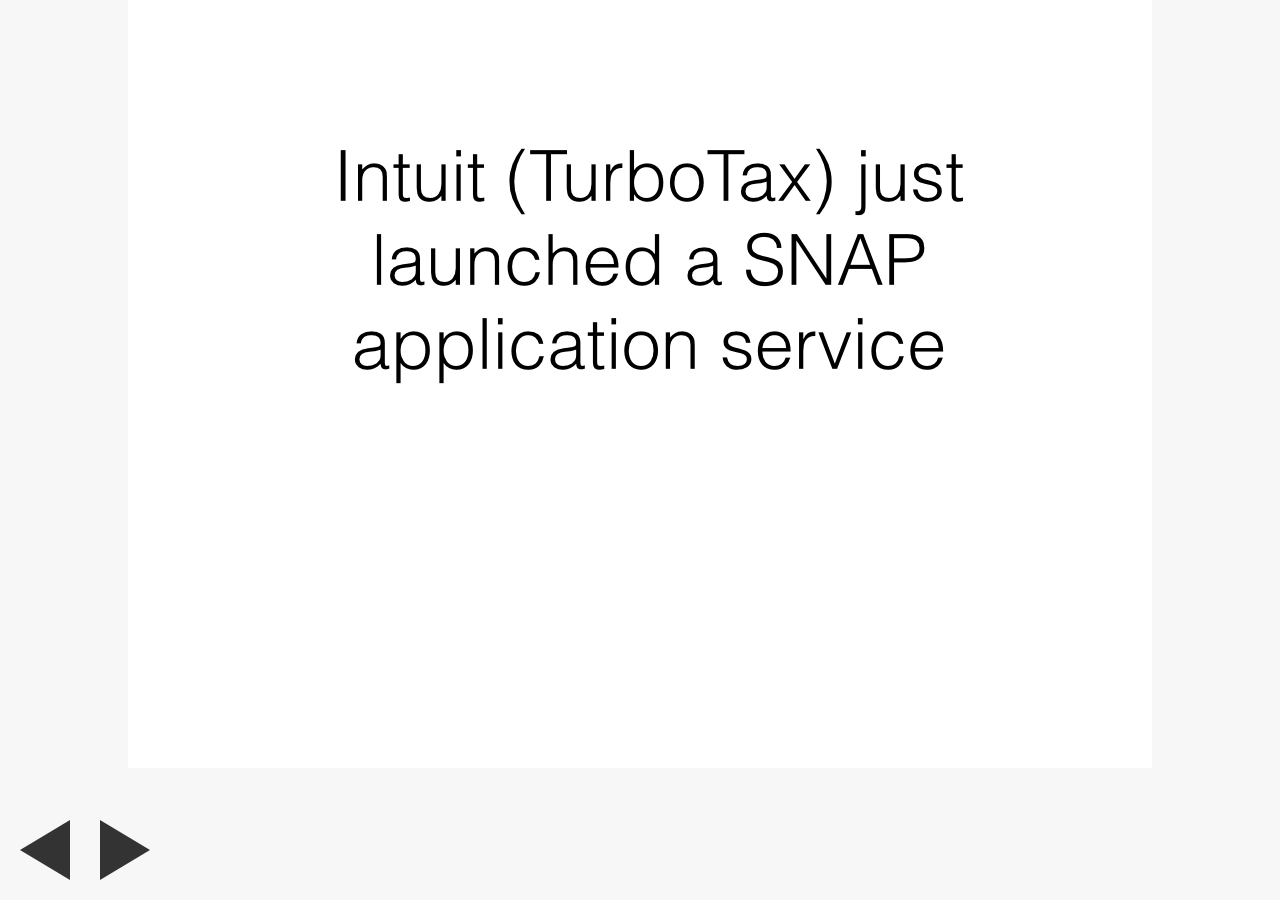
<file: presentations/benefitassist/index.html>
<!doctype html>
<html>
<head>
  <meta charset="utf-8">
  <meta name="viewport" content="width=device-width, initial-scale=1.0, maximum-scale=1.0, user-scalable=0">
  <title>BenefitAssist</title>
  <style type="text/css">
    body {
  font-family: 'Helvetica Neue', Helvetica, Arial, sans-serif;
  color: #222;
  background-color: #f7f7f7;
  font-size: 100%;
}

.slide {
  position: absolute;
  top: 0; bottom: 0;
  left: 0; right: 0;
}

.slide-content {
  width: 800px;
  height: 600px;
  overflow: hidden;
  margin: 80px auto 0 auto;
  padding: 30px;

  font-weight: 200;
  font-size: 200%;
  line-height: 1.375;
}

.controls {
  position: absolute;
  bottom: 20px;
  left: 20px;
}

.arrow {
  width: 0; height: 0;
  border: 30px solid #333;
  float: left;
  margin-right: 30px;

  -webkit-touch-callout: none;
  -webkit-user-select: none;
  -khtml-user-select: none;
  -moz-user-select: none;
  -ms-user-select: none;
  user-select: none;
}

.prev {
  border-top-color: transparent;
  border-bottom-color: transparent;
  border-left-color: transparent;

  border-left-width: 0;
  border-right-width: 50px;
}

.next {
  border-top-color: transparent;
  border-bottom-color: transparent;
  border-right-color: transparent;

  border-left-width: 50px;
  border-right-width: 0;
}

.prev:hover {
  border-right-color: #888;
  cursor: pointer;
}

.next:hover {
  border-left-color: #888;
  cursor: pointer;
}

h1 {
  font-size: 300%;
  line-height: 1.2;
  text-align: center;
  margin: 170px 0 0;
}

h2 {
  font-size: 100%;
  line-height: 1.2;
  margin: 5px 0;
  text-align: center;
  font-weight: 200;
}

h3 {
  font-size: 140%;
  line-height: 1.2;
  border-bottom: 1px solid #aaa;
  margin: 0;
  padding-bottom: 15px;
}

ul {
  padding: 20px 0 0 60px;
  font-weight: 200;
  line-height: 1.375;
}

.author h1 {
  font-size: 170%;
  font-weight: 200;
  text-align: center;
  margin-bottom: 30px;
}

.author h3 {
  font-weight: 100;
  text-align: center;
  font-size: 95%;
  border: none;
}

a {
  text-decoration: none;
  color: #44a4dd;
}

a:hover {
  color: #66b5ff;
}

pre {
  font-size: 60%;
  line-height: 1.3;
}

.progress {
  position: fixed;
  top: 0; left: 0; right: 0;
  height: 3px;
}

.progress-bar {
  width: 0%;
  height: 3px;
  background-color: #b4b4b4;

  -webkit-transition: width 0.05s ease-out;
  -moz-transition: width 0.05s ease-out;
  -o-transition: width 0.05s ease-out;
  transition: width 0.05s ease-out;
}

.hidden {
  display: none;
}

@media (max-width: 850px) {

  body {
    font-size: 70%;
  }

  .slide-content {
    width: auto;
  }

  img {
    width: 100%;
  }

  h1 {
    margin-top: 120px;
  }

  .prev, .prev:hover {
    border-right-color: rgba(135, 135, 135, 0.5);
  }

  .next, .next:hover {
    border-left-color: rgba(135, 135, 135, 0.5);
  }
}

@media (max-width: 480px) {
  body {
    font-size: 50%;
    overflow: hidden;
  }

  .slide-content {
    padding: 10px;
    margin-top: 10px;
    height: 340px;
  }

  h1 {
    margin-top: 50px;
  }

  ul {
    padding-left: 25px;
  }
}

@media print {
  * {
    -webkit-print-color-adjust: exact;
  }

  @page {
    size: letter;
  }

  .hidden {
    display: inline;
  }

  html {
    width: 100%;
    height: 100%;
    overflow: visible;
  }

  body {
    margin: 0 auto !important;
    border: 0;
    padding: 0;
    float: none !important;
    overflow: visible;
    background: none !important;
    font-size: 52%;
  }

  .progress, .controls {
    display: none;
  }

  .slide {
    position: static;
  }

  .slide-content {
    border: 1px solid #222;
    margin-top: 0;
    margin-bottom: 40px;
    height: 3.5in;
    overflow: visible;
  }

  .slide:nth-child(even) {
    /* 2 slides per page */
    page-break-before: always;
  }
}

/*
github.com style (c) Vasily Polovnyov <vast@whiteants.net>
*/

code, pre {
  border: 1px solid #ddd;
  border-radius: 3px;
  overflow: auto;
  padding: 6px 10px;
}

code {
  padding: 0 5px;
}

pre>code {
  margin: 0; padding: 0;
  border: none;
  background: transparent;
}

pre .comment,
pre .template_comment,
pre .diff .header,
pre .javadoc {
  color: #998;
  font-style: italic
}

pre .keyword,
pre .css .rule .keyword,
pre .winutils,
pre .javascript .title,
pre .nginx .title,
pre .subst,
pre .request,
pre .status {
  color: #333;
  font-weight: bold
}

pre .number,
pre .hexcolor,
pre .ruby .constant {
  color: #099;
}

pre .string,
pre .tag .value,
pre .phpdoc,
pre .tex .formula {
  color: #d14
}

pre .title,
pre .id {
  color: #900;
  font-weight: bold
}

pre .javascript .title,
pre .lisp .title,
pre .clojure .title,
pre .subst {
  font-weight: normal
}

pre .class .title,
pre .haskell .type,
pre .vhdl .literal,
pre .tex .command {
  color: #458;
  font-weight: bold
}

pre .tag,
pre .tag .title,
pre .rules .property,
pre .django .tag .keyword {
  color: #000080;
  font-weight: normal
}

pre .attribute,
pre .variable,
pre .lisp .body {
  color: #008080
}

pre .regexp {
  color: #009926
}

pre .class {
  color: #458;
  font-weight: bold
}

pre .symbol,
pre .ruby .symbol .string,
pre .lisp .keyword,
pre .tex .special,
pre .prompt {
  color: #990073
}

pre .built_in,
pre .lisp .title,
pre .clojure .built_in {
  color: #0086b3
}

pre .preprocessor,
pre .pi,
pre .doctype,
pre .shebang,
pre .cdata {
  color: #999;
  font-weight: bold
}

pre .deletion {
  background: #fdd
}

pre .addition {
  background: #dfd
}

pre .diff .change {
  background: #0086b3
}

pre .chunk {
  color: #aaa
}

.slide-content {
  overflow: visible;
}

.bleed {
  width: 80%;
  position: absolute;
  top: 0px;
  left: 0px;
  margin-left: 10%;
}

ul {
  margin: 0px;
  padding-top: 0px;
  padding-bottom: 0px;
}

p {
  margin-bottom: 0px;
}

h1 {
  margin-top: 0px;
}

.controls { 
  position: fixed;
}
  </style>
</head>
<body>
    <div class="progress">
    <div class="progress-bar"></div>
  </div>

  <div class="slide" id="slide-1">
    <section class="slide-content"><p><img src="media/benefitassist.001.jpg" class="bleed"></p>
</section>
  </div>
  <div class="slide hidden" id="slide-2">
    <section class="slide-content"><p><img src="media/benefitassist.002.jpg" class="bleed"></p>
</section>
  </div>
  <div class="slide hidden" id="slide-3">
    <section class="slide-content"><p><img src="media/benefitassist.003.jpg" class="bleed"></p>
</section>
  </div>
  <div class="slide hidden" id="slide-4">
    <section class="slide-content"><p><img src="media/benefitassist.004.jpg" class="bleed"></p>
</section>
  </div>
  <div class="slide hidden" id="slide-5">
    <section class="slide-content"><p><img src="media/benefitassist.005.jpg" class="bleed"></p>
</section>
  </div>
  <div class="slide hidden" id="slide-6">
    <section class="slide-content"><p><img src="media/benefitassist.006.jpg" class="bleed"></p>
</section>
  </div>
  <div class="slide hidden" id="slide-7">
    <section class="slide-content"><p><img src="media/benefitassist.007.jpg" class="bleed"></p>
</section>
  </div>
  <div class="slide hidden" id="slide-8">
    <section class="slide-content"><p><img src="media/benefitassist.008.jpg" class="bleed"></p>
</section>
  </div>
  <div class="slide hidden" id="slide-9">
    <section class="slide-content"><p><img src="media/benefitassist.009.jpg" class="bleed"></p>
</section>
  </div>
  <div class="slide hidden" id="slide-10">
    <section class="slide-content"><p><img src="media/benefitassist.010.jpg" class="bleed"></p>
</section>
  </div>
  <div class="slide hidden" id="slide-11">
    <section class="slide-content"><p><img src="media/benefitassist.011.jpg" class="bleed"></p>
</section>
  </div>
  <div class="slide hidden" id="slide-12">
    <section class="slide-content"><p><img src="media/benefitassist.012.jpg" class="bleed"></p>
</section>
  </div>
  <div class="slide hidden" id="slide-13">
    <section class="slide-content"><p><img src="media/benefitassist.013.jpg" class="bleed"></p>
</section>
  </div>
  <div class="slide hidden" id="slide-14">
    <section class="slide-content"><p><img src="media/benefitassist.014.jpg" class="bleed"></p>
</section>
  </div>
  <div class="slide hidden" id="slide-15">
    <section class="slide-content"><p><img src="media/benefitassist.015.jpg" class="bleed"></p>
</section>
  </div>
  <div class="slide hidden" id="slide-16">
    <section class="slide-content"><p><img src="media/benefitassist.016.jpg" class="bleed"></p>
</section>
  </div>
  <div class="slide hidden" id="slide-17">
    <section class="slide-content"><p><img src="media/benefitassist.017.jpg" class="bleed"></p>
</section>
  </div>
  <div class="slide hidden" id="slide-18">
    <section class="slide-content"><p><img src="media/benefitassist.018.jpg" class="bleed"></p>
</section>
  </div>
  <div class="slide hidden" id="slide-19">
    <section class="slide-content"><p><img src="media/benefitassist.019.jpg" class="bleed"></p>
</section>
  </div>
  <div class="slide hidden" id="slide-20">
    <section class="slide-content"><p><img src="media/benefitassist.020.jpg" class="bleed"></p>
</section>
  </div>
  <div class="slide hidden" id="slide-21">
    <section class="slide-content"><p><img src="media/benefitassist.021.jpg" class="bleed"></p>
</section>
  </div>
  <div class="slide hidden" id="slide-22">
    <section class="slide-content"><p><img src="media/benefitassist.022.jpg" class="bleed"></p>
</section>
  </div>
  <div class="slide hidden" id="slide-23">
    <section class="slide-content"><p><img src="media/benefitassist.023.jpg" class="bleed"></p>
</section>
  </div>
  <div class="slide hidden" id="slide-24">
    <section class="slide-content"><p><img src="media/benefitassist.024.jpg" class="bleed"></p>
</section>
  </div>
  <div class="slide hidden" id="slide-25">
    <section class="slide-content"><p><img src="media/benefitassist.025.jpg" class="bleed"></p>
</section>
  </div>
  <div class="slide hidden" id="slide-26">
    <section class="slide-content"><p><img src="media/benefitassist.026.jpg" class="bleed"></p>
</section>
  </div>
  <div class="slide hidden" id="slide-27">
    <section class="slide-content"><p><img src="media/benefitassist.027.jpg" class="bleed"></p>
</section>
  </div>
  <div class="slide hidden" id="slide-28">
    <section class="slide-content"><p><img src="media/benefitassist.028.jpg" class="bleed"></p>
</section>
  </div>
  <div class="slide hidden" id="slide-29">
    <section class="slide-content"><p><img src="media/benefitassist.029.jpg" class="bleed"></p>
</section>
  </div>
  <div class="slide hidden" id="slide-30">
    <section class="slide-content"><p><img src="media/benefitassist.030.jpg" class="bleed"></p>
</section>
  </div>
  <div class="slide hidden" id="slide-31">
    <section class="slide-content"><p><img src="media/benefitassist.031.jpg" class="bleed"></p>
</section>
  </div>
  <div class="slide hidden" id="slide-32">
    <section class="slide-content"><p><img src="media/benefitassist.032.jpg" class="bleed"></p>
</section>
  </div>
  <div class="slide hidden" id="slide-33">
    <section class="slide-content"><p><img src="media/benefitassist.033.jpg" class="bleed"></p>
</section>
  </div>
  <div class="slide hidden" id="slide-34">
    <section class="slide-content"><p><img src="media/benefitassist.034.jpg" class="bleed"></p>
</section>
  </div>
  <div class="slide hidden" id="slide-35">
    <section class="slide-content"><p><img src="media/benefitassist.035.jpg" class="bleed"></p>
</section>
  </div>
  <div class="slide hidden" id="slide-36">
    <section class="slide-content"><p><img src="media/benefitassist.036.jpg" class="bleed"></p>
</section>
  </div>
  <div class="slide hidden" id="slide-37">
    <section class="slide-content"><p><img src="media/benefitassist.037.jpg" class="bleed"></p>
</section>
  </div>
  <div class="slide hidden" id="slide-38">
    <section class="slide-content"><p><img src="media/benefitassist.038.jpg" class="bleed"></p>
</section>
  </div>
  <div class="slide hidden" id="slide-39">
    <section class="slide-content"><p><img src="media/benefitassist.039.jpg" class="bleed"></p>
</section>
  </div>
  <div class="slide hidden" id="slide-40">
    <section class="slide-content"><p><img src="media/benefitassist.040.jpg" class="bleed"></p>
</section>
  </div>
  <div class="slide hidden" id="slide-41">
    <section class="slide-content"><p><img src="media/benefitassist.041.jpg" class="bleed"></p>
</section>
  </div>
  <div class="slide hidden" id="slide-42">
    <section class="slide-content"><p><img src="media/benefitassist.042.jpg" class="bleed"></p>
</section>
  </div>
  <div class="slide hidden" id="slide-43">
    <section class="slide-content"><p><img src="media/benefitassist.043.jpg" class="bleed"></p>
</section>
  </div>
  <div class="slide hidden" id="slide-44">
    <section class="slide-content"><p><img src="media/benefitassist.044.jpg" class="bleed"></p>
</section>
  </div>
  <div class="slide hidden" id="slide-45">
    <section class="slide-content"><p><img src="media/benefitassist.045.jpg" class="bleed"></p>
</section>
  </div>
  <div class="slide hidden" id="slide-46">
    <section class="slide-content"></section>
  </div>

  <div class="controls">
    <div class="arrow prev"></div>
    <div class="arrow next"></div>
  </div>


  <script type="text/javascript">
    /**
 * Returns the current page number of the presentation.
 */
function currentPosition() {
  return parseInt(document.querySelector('.slide:not(.hidden)').id.slice(6));
}


/**
 * Navigates forward n pages
 * If n is negative, we will navigate in reverse
 */
function navigate(n) {
  var position = currentPosition();
  var numSlides = document.getElementsByClassName('slide').length;

  /* Positions are 1-indexed, so we need to add and subtract 1 */
  var nextPosition = (position - 1 + n) % numSlides + 1;

  /* Normalize nextPosition in-case of a negative modulo result */
  nextPosition = (nextPosition - 1 + numSlides) % numSlides + 1;

  document.getElementById('slide-' + position).classList.add('hidden');
  document.getElementById('slide-' + nextPosition).classList.remove('hidden');

  updateProgress();
  updateURL();
  updateTabIndex();
}


/**
 * Updates the current URL to include a hashtag of the current page number.
 */
function updateURL() {
  window.history.replaceState({} , null, '#' + currentPosition());
}


/**
 * Sets the progress indicator.
 */
function updateProgress() {
  var progressBar = document.querySelector('.progress-bar');

  if (progressBar !== null) {
    var numSlides = document.getElementsByClassName('slide').length;
    var position = currentPosition() - 1;
    var percent = (numSlides === 1) ? 100 : 100 * position / (numSlides - 1);
    progressBar.style.width = percent.toString() + '%';
  }
}


/**
 * Removes tabindex property from all links on the current slide, sets
 * tabindex = -1 for all links on other slides. Prevents slides from appearing
 * out of control.
 */
function updateTabIndex() {
  var allLinks = document.querySelectorAll('.slide a');
  var position = currentPosition();
  var currentPageLinks = document.getElementById('slide-' + position).querySelectorAll('a');
  var i;

  for (i = 0; i < allLinks.length; i++) {
    allLinks[i].setAttribute('tabindex', -1);
  }

  for (i = 0; i < currentPageLinks.length; i++) {
    currentPageLinks[i].removeAttribute('tabindex');
  }
}

/**
 * Determines whether or not we are currently in full screen mode
 */
function isFullScreen() {
  return document.fullscreenElement ||
         document.mozFullScreenElement ||
         document.webkitFullscreenElement ||
         document.msFullscreenElement;
}

/**
 * Toggle fullScreen mode on document element.
 * Works on chrome (>= 15), firefox (>= 9), ie (>= 11), opera(>= 12.1), safari (>= 5).
 */
function toggleFullScreen() {
  /* Convenient renames */
  var docElem = document.documentElement;
  var doc = document;

  docElem.requestFullscreen =
      docElem.requestFullscreen ||
      docElem.msRequestFullscreen ||
      docElem.mozRequestFullScreen ||
      docElem.webkitRequestFullscreen.bind(docElem, Element.ALLOW_KEYBOARD_INPUT);

  doc.exitFullscreen =
      doc.exitFullscreen ||
      doc.msExitFullscreen ||
      doc.mozCancelFullScreen ||
      doc.webkitExitFullscreen;

  isFullScreen() ? doc.exitFullscreen() : docElem.requestFullscreen();
}

document.addEventListener('DOMContentLoaded', function () {
  // Update the tabindex to prevent weird slide transitioning
  updateTabIndex();

  // If the location hash specifies a page number, go to it.
  var page = window.location.hash.slice(1);
  if (page) {
    navigate(parseInt(page) - 1);
  }

  document.onkeydown = function (e) {
    var kc = e.keyCode;

    // left, down, H, J, backspace, PgUp - BACK
    // up, right, K, L, space, PgDn - FORWARD
    // enter - FULLSCREEN
    if (kc === 37 || kc === 40 || kc === 8 || kc === 72 || kc === 74 || kc === 33) {
      navigate(-1);
    } else if (kc === 38 || kc === 39 || kc === 32 || kc === 75 || kc === 76 || kc === 34) {
      navigate(1);
    } else if (kc === 13) {
      toggleFullScreen();
    }
  };

  if (document.querySelector('.next') && document.querySelector('.prev')) {
    document.querySelector('.next').onclick = function (e) {
      e.preventDefault();
      navigate(1);
    };

    document.querySelector('.prev').onclick = function (e) {
      e.preventDefault();
      navigate(-1);
    };
  }
});


  </script>
</body>
</html>
</file>
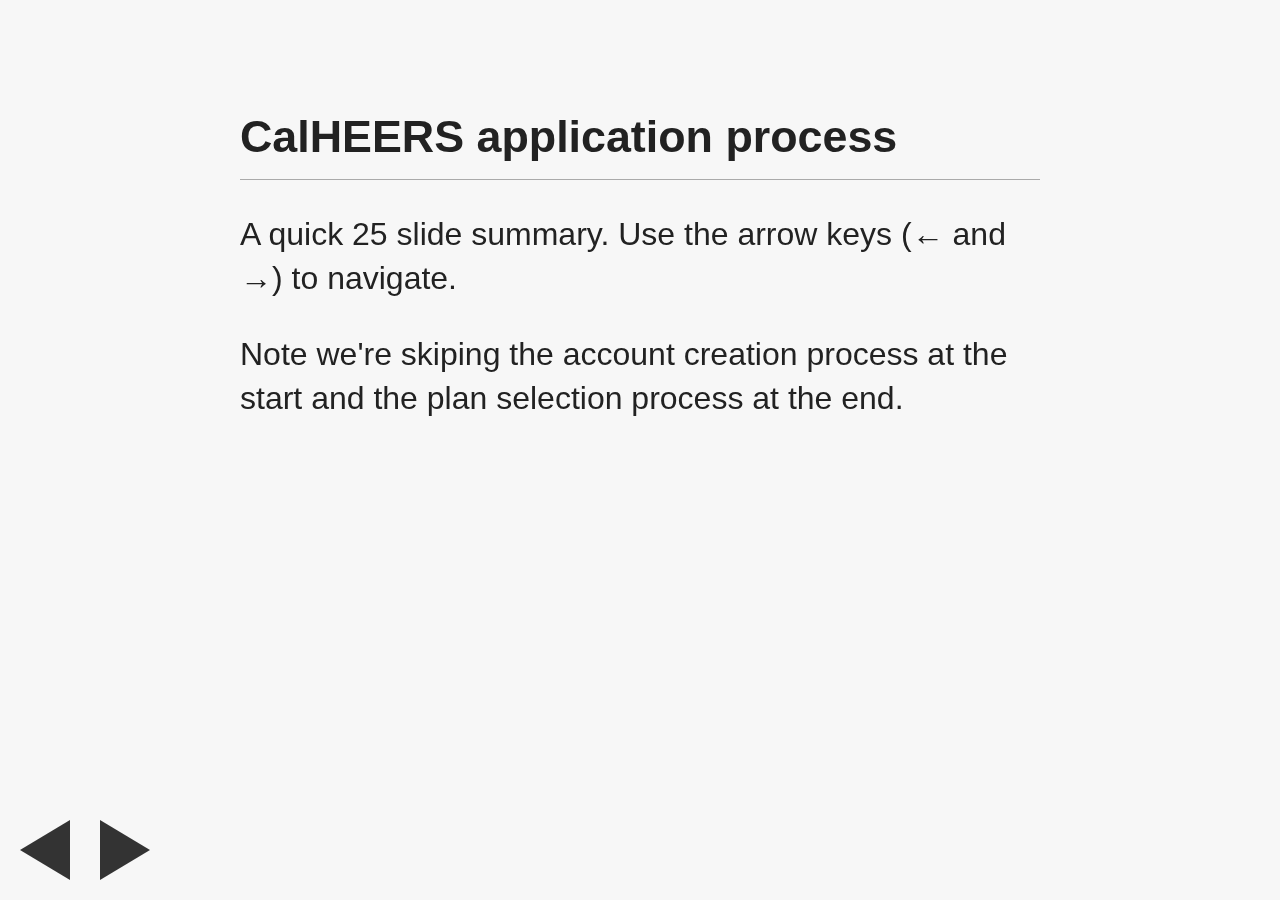
<file: presentations/calheers/index.html>
<!doctype html>
<html>
<head>
  <meta charset="utf-8">
  <meta name="viewport" content="width=device-width, initial-scale=1.0, maximum-scale=1.0, user-scalable=0">
  <title>CalHEERS</title>
  <style type="text/css">
    body {
  font-family: 'Helvetica Neue', Helvetica, Arial, sans-serif;
  color: #222;
  background-color: #f7f7f7;
  font-size: 100%;
}

.slide {
  position: absolute;
  top: 0; bottom: 0;
  left: 0; right: 0;
}

.slide-content {
  width: 800px;
  height: 600px;
  overflow: hidden;
  margin: 80px auto 0 auto;
  padding: 30px;

  font-weight: 200;
  font-size: 200%;
  line-height: 1.375;
}

.controls {
  position: absolute;
  bottom: 20px;
  left: 20px;
}

.arrow {
  width: 0; height: 0;
  border: 30px solid #333;
  float: left;
  margin-right: 30px;

  -webkit-touch-callout: none;
  -webkit-user-select: none;
  -khtml-user-select: none;
  -moz-user-select: none;
  -ms-user-select: none;
  user-select: none;
}

.prev {
  border-top-color: transparent;
  border-bottom-color: transparent;
  border-left-color: transparent;

  border-left-width: 0;
  border-right-width: 50px;
}

.next {
  border-top-color: transparent;
  border-bottom-color: transparent;
  border-right-color: transparent;

  border-left-width: 50px;
  border-right-width: 0;
}

.prev:hover {
  border-right-color: #888;
  cursor: pointer;
}

.next:hover {
  border-left-color: #888;
  cursor: pointer;
}

h1 {
  font-size: 300%;
  line-height: 1.2;
  text-align: center;
  margin: 170px 0 0;
}

h2 {
  font-size: 100%;
  line-height: 1.2;
  margin: 5px 0;
  text-align: center;
  font-weight: 200;
}

h3 {
  font-size: 140%;
  line-height: 1.2;
  border-bottom: 1px solid #aaa;
  margin: 0;
  padding-bottom: 15px;
}

ul {
  padding: 20px 0 0 60px;
  font-weight: 200;
  line-height: 1.375;
}

.author h1 {
  font-size: 170%;
  font-weight: 200;
  text-align: center;
  margin-bottom: 30px;
}

.author h3 {
  font-weight: 100;
  text-align: center;
  font-size: 95%;
  border: none;
}

a {
  text-decoration: none;
  color: #44a4dd;
}

a:hover {
  color: #66b5ff;
}

pre {
  font-size: 60%;
  line-height: 1.3;
}

.progress {
  position: fixed;
  top: 0; left: 0; right: 0;
  height: 3px;
}

.progress-bar {
  width: 0%;
  height: 3px;
  background-color: #b4b4b4;

  -webkit-transition: width 0.05s ease-out;
  -moz-transition: width 0.05s ease-out;
  -o-transition: width 0.05s ease-out;
  transition: width 0.05s ease-out;
}

.hidden {
  display: none;
}

@media (max-width: 850px) {

  body {
    font-size: 70%;
  }

  .slide-content {
    width: auto;
  }

  img {
    width: 100%;
  }

  h1 {
    margin-top: 120px;
  }

  .prev, .prev:hover {
    border-right-color: rgba(135, 135, 135, 0.5);
  }

  .next, .next:hover {
    border-left-color: rgba(135, 135, 135, 0.5);
  }
}

@media (max-width: 480px) {
  body {
    font-size: 50%;
    overflow: hidden;
  }

  .slide-content {
    padding: 10px;
    margin-top: 10px;
    height: 340px;
  }

  h1 {
    margin-top: 50px;
  }

  ul {
    padding-left: 25px;
  }
}

@media print {
  * {
    -webkit-print-color-adjust: exact;
  }

  @page {
    size: letter;
  }

  .hidden {
    display: inline;
  }

  html {
    width: 100%;
    height: 100%;
    overflow: visible;
  }

  body {
    margin: 0 auto !important;
    border: 0;
    padding: 0;
    float: none !important;
    overflow: visible;
    background: none !important;
    font-size: 52%;
  }

  .progress, .controls {
    display: none;
  }

  .slide {
    position: static;
  }

  .slide-content {
    border: 1px solid #222;
    margin-top: 0;
    margin-bottom: 40px;
    height: 3.5in;
    overflow: visible;
  }

  .slide:nth-child(even) {
    /* 2 slides per page */
    page-break-before: always;
  }
}

/*
github.com style (c) Vasily Polovnyov <vast@whiteants.net>
*/

code, pre {
  border: 1px solid #ddd;
  border-radius: 3px;
  overflow: auto;
  padding: 6px 10px;
}

code {
  padding: 0 5px;
}

pre>code {
  margin: 0; padding: 0;
  border: none;
  background: transparent;
}

pre .comment,
pre .template_comment,
pre .diff .header,
pre .javadoc {
  color: #998;
  font-style: italic
}

pre .keyword,
pre .css .rule .keyword,
pre .winutils,
pre .javascript .title,
pre .nginx .title,
pre .subst,
pre .request,
pre .status {
  color: #333;
  font-weight: bold
}

pre .number,
pre .hexcolor,
pre .ruby .constant {
  color: #099;
}

pre .string,
pre .tag .value,
pre .phpdoc,
pre .tex .formula {
  color: #d14
}

pre .title,
pre .id {
  color: #900;
  font-weight: bold
}

pre .javascript .title,
pre .lisp .title,
pre .clojure .title,
pre .subst {
  font-weight: normal
}

pre .class .title,
pre .haskell .type,
pre .vhdl .literal,
pre .tex .command {
  color: #458;
  font-weight: bold
}

pre .tag,
pre .tag .title,
pre .rules .property,
pre .django .tag .keyword {
  color: #000080;
  font-weight: normal
}

pre .attribute,
pre .variable,
pre .lisp .body {
  color: #008080
}

pre .regexp {
  color: #009926
}

pre .class {
  color: #458;
  font-weight: bold
}

pre .symbol,
pre .ruby .symbol .string,
pre .lisp .keyword,
pre .tex .special,
pre .prompt {
  color: #990073
}

pre .built_in,
pre .lisp .title,
pre .clojure .built_in {
  color: #0086b3
}

pre .preprocessor,
pre .pi,
pre .doctype,
pre .shebang,
pre .cdata {
  color: #999;
  font-weight: bold
}

pre .deletion {
  background: #fdd
}

pre .addition {
  background: #dfd
}

pre .diff .change {
  background: #0086b3
}

pre .chunk {
  color: #aaa
}

.slide-content {
  overflow: visible;
}

.bleed {
  width: 80%;
  position: absolute;
  top: 0px;
  left: 0px;
  margin-left: 10%;
}

ul {
  margin: 0px;
  padding-top: 0px;
  padding-bottom: 0px;
}

p {
  margin-bottom: 0px;
}

h1 {
  margin-top: 0px;
}

.controls { 
  position: fixed;
}
  </style>
</head>
<body>
    <div class="progress">
    <div class="progress-bar"></div>
  </div>

  <div class="slide" id="slide-1">
    <section class="slide-content"><h3 id="calheers-application-process">CalHEERS application process</h3>
<p>A quick 25 slide summary. Use the arrow keys (← and →) to navigate.</p>
<p>Note we&#39;re skiping the account creation process at the start and the plan selection process at the end.</p>
</section>
  </div>
  <div class="slide hidden" id="slide-2">
    <section class="slide-content"><p><img src="media/11.1 - screenshot-v.calheers.ca.gov 2015-02-15 12-42-05.png" class="bleed"></p>
</section>
  </div>
  <div class="slide hidden" id="slide-3">
    <section class="slide-content"><p><img src="media/12.1 - screenshot-v.calheers.ca.gov 2015-02-15 12-42-57.png" class="bleed"></p>
</section>
  </div>
  <div class="slide hidden" id="slide-4">
    <section class="slide-content"><p><img src="media/13.1 - screenshot-v.calheers.ca.gov 2015-02-15 12-45-38.png" class="bleed"></p>
</section>
  </div>
  <div class="slide hidden" id="slide-5">
    <section class="slide-content"><p><img src="media/14.1 - screenshot-v.calheers.ca.gov 2015-02-15 12-46-16.png" class="bleed"></p>
</section>
  </div>
  <div class="slide hidden" id="slide-6">
    <section class="slide-content"><p><img src="media/15.1 - screenshot-v.calheers.ca.gov 2015-02-15 12-47-09.png" class="bleed"></p>
</section>
  </div>
  <div class="slide hidden" id="slide-7">
    <section class="slide-content"><p><img src="media/16.1 - screenshot-v.calheers.ca.gov 2015-02-15 12-50-15.png" class="bleed"></p>
</section>
  </div>
  <div class="slide hidden" id="slide-8">
    <section class="slide-content"><p><img src="media/17.1 - screenshot-v.calheers.ca.gov 2015-02-15 12-52-38.png" class="bleed"></p>
</section>
  </div>
  <div class="slide hidden" id="slide-9">
    <section class="slide-content"><p><img src="media/18.1 - screenshot-v.calheers.ca.gov 2015-02-15 12-53-38.png" class="bleed"></p>
</section>
  </div>
  <div class="slide hidden" id="slide-10">
    <section class="slide-content"><p><img src="media/19.1 - screenshot-v.calheers.ca.gov 2015-02-15 13-02-49.png" class="bleed"></p>
</section>
  </div>
  <div class="slide hidden" id="slide-11">
    <section class="slide-content"><p><img src="media/20.1 - screenshot-v.calheers.ca.gov 2015-02-15 13-06-59.png" class="bleed"></p>
</section>
  </div>
  <div class="slide hidden" id="slide-12">
    <section class="slide-content"><p><img src="media/21.1 - screenshot-v.calheers.ca.gov 2015-02-15 13-07-54.png" class="bleed"></p>
</section>
  </div>
  <div class="slide hidden" id="slide-13">
    <section class="slide-content"><p><img src="media/22.1 - screenshot-v.calheers.ca.gov 2015-02-15 13-08-29.png" class="bleed"></p>
</section>
  </div>
  <div class="slide hidden" id="slide-14">
    <section class="slide-content"><p><img src="media/23.1 - screenshot-v.calheers.ca.gov 2015-02-15 13-09-04.png" class="bleed"></p>
</section>
  </div>
  <div class="slide hidden" id="slide-15">
    <section class="slide-content"><p><img src="media/24.1 - screenshot-v.calheers.ca.gov 2015-02-15 13-09-49.png" class="bleed"></p>
</section>
  </div>
  <div class="slide hidden" id="slide-16">
    <section class="slide-content"><p><img src="media/25.1 - screenshot-v.calheers.ca.gov 2015-02-15 13-10-32.png" class="bleed"></p>
</section>
  </div>
  <div class="slide hidden" id="slide-17">
    <section class="slide-content"><p><img src="media/26.1 - screenshot-v.calheers.ca.gov 2015-02-15 13-11-07.png" class="bleed"></p>
</section>
  </div>
  <div class="slide hidden" id="slide-18">
    <section class="slide-content"><p><img src="media/27.1 - screenshot-v.calheers.ca.gov 2015-02-15 13-11-48.png" class="bleed"></p>
</section>
  </div>
  <div class="slide hidden" id="slide-19">
    <section class="slide-content"><p><img src="media/28.1 - screenshot-v.calheers.ca.gov 2015-02-15 13-12-47.png" class="bleed"></p>
</section>
  </div>
  <div class="slide hidden" id="slide-20">
    <section class="slide-content"><p><img src="media/29.1 - screenshot-v.calheers.ca.gov 2015-02-15 13-13-30.png" class="bleed"></p>
</section>
  </div>
  <div class="slide hidden" id="slide-21">
    <section class="slide-content"><p><img src="media/30.1 - screenshot-v.calheers.ca.gov 2015-02-15 13-14-06.png" class="bleed"></p>
</section>
  </div>
  <div class="slide hidden" id="slide-22">
    <section class="slide-content"><p><img src="media/31.1 - screenshot-v.calheers.ca.gov 2015-02-15 13-14-37.png" class="bleed"></p>
</section>
  </div>
  <div class="slide hidden" id="slide-23">
    <section class="slide-content"><p><img src="media/32.1 - screenshot-v.calheers.ca.gov 2015-02-15 13-15-23.png" class="bleed"></p>
</section>
  </div>
  <div class="slide hidden" id="slide-24">
    <section class="slide-content"><p><img src="media/33.1 - screenshot-v.calheers.ca.gov 2015-02-15 13-16-06.png" class="bleed"></p>
</section>
  </div>
  <div class="slide hidden" id="slide-25">
    <section class="slide-content"><p><img src="media/34.1 - screenshot-v.calheers.ca.gov 2015-02-15 13-17-56.png" class="bleed"></p>
</section>
  </div>
  <div class="slide hidden" id="slide-26">
    <section class="slide-content"><p><img src="media/35.1 - screenshot-v.calheers.ca.gov 2015-02-15 13-18-53.png" class="bleed"></p>
</section>
  </div>

  <div class="controls">
    <div class="arrow prev"></div>
    <div class="arrow next"></div>
  </div>


  <script type="text/javascript">
    /**
 * Returns the current page number of the presentation.
 */
function currentPosition() {
  return parseInt(document.querySelector('.slide:not(.hidden)').id.slice(6));
}


/**
 * Navigates forward n pages
 * If n is negative, we will navigate in reverse
 */
function navigate(n) {
  var position = currentPosition();
  var numSlides = document.getElementsByClassName('slide').length;

  /* Positions are 1-indexed, so we need to add and subtract 1 */
  var nextPosition = (position - 1 + n) % numSlides + 1;

  /* Normalize nextPosition in-case of a negative modulo result */
  nextPosition = (nextPosition - 1 + numSlides) % numSlides + 1;

  document.getElementById('slide-' + position).classList.add('hidden');
  document.getElementById('slide-' + nextPosition).classList.remove('hidden');

  updateProgress();
  updateURL();
  updateTabIndex();
}


/**
 * Updates the current URL to include a hashtag of the current page number.
 */
function updateURL() {
  window.history.replaceState({} , null, '#' + currentPosition());
}


/**
 * Sets the progress indicator.
 */
function updateProgress() {
  var progressBar = document.querySelector('.progress-bar');

  if (progressBar !== null) {
    var numSlides = document.getElementsByClassName('slide').length;
    var position = currentPosition() - 1;
    var percent = (numSlides === 1) ? 100 : 100 * position / (numSlides - 1);
    progressBar.style.width = percent.toString() + '%';
  }
}


/**
 * Removes tabindex property from all links on the current slide, sets
 * tabindex = -1 for all links on other slides. Prevents slides from appearing
 * out of control.
 */
function updateTabIndex() {
  var allLinks = document.querySelectorAll('.slide a');
  var position = currentPosition();
  var currentPageLinks = document.getElementById('slide-' + position).querySelectorAll('a');
  var i;

  for (i = 0; i < allLinks.length; i++) {
    allLinks[i].setAttribute('tabindex', -1);
  }

  for (i = 0; i < currentPageLinks.length; i++) {
    currentPageLinks[i].removeAttribute('tabindex');
  }
}

/**
 * Determines whether or not we are currently in full screen mode
 */
function isFullScreen() {
  return document.fullscreenElement ||
         document.mozFullScreenElement ||
         document.webkitFullscreenElement ||
         document.msFullscreenElement;
}

/**
 * Toggle fullScreen mode on document element.
 * Works on chrome (>= 15), firefox (>= 9), ie (>= 11), opera(>= 12.1), safari (>= 5).
 */
function toggleFullScreen() {
  /* Convenient renames */
  var docElem = document.documentElement;
  var doc = document;

  docElem.requestFullscreen =
      docElem.requestFullscreen ||
      docElem.msRequestFullscreen ||
      docElem.mozRequestFullScreen ||
      docElem.webkitRequestFullscreen.bind(docElem, Element.ALLOW_KEYBOARD_INPUT);

  doc.exitFullscreen =
      doc.exitFullscreen ||
      doc.msExitFullscreen ||
      doc.mozCancelFullScreen ||
      doc.webkitExitFullscreen;

  isFullScreen() ? doc.exitFullscreen() : docElem.requestFullscreen();
}

document.addEventListener('DOMContentLoaded', function () {
  // Update the tabindex to prevent weird slide transitioning
  updateTabIndex();

  // If the location hash specifies a page number, go to it.
  var page = window.location.hash.slice(1);
  if (page) {
    navigate(parseInt(page) - 1);
  }

  document.onkeydown = function (e) {
    var kc = e.keyCode;

    // left, down, H, J, backspace, PgUp - BACK
    // up, right, K, L, space, PgDn - FORWARD
    // enter - FULLSCREEN
    if (kc === 37 || kc === 40 || kc === 8 || kc === 72 || kc === 74 || kc === 33) {
      navigate(-1);
    } else if (kc === 38 || kc === 39 || kc === 32 || kc === 75 || kc === 76 || kc === 34) {
      navigate(1);
    } else if (kc === 13) {
      toggleFullScreen();
    }
  };

  if (document.querySelector('.next') && document.querySelector('.prev')) {
    document.querySelector('.next').onclick = function (e) {
      e.preventDefault();
      navigate(1);
    };

    document.querySelector('.prev').onclick = function (e) {
      e.preventDefault();
      navigate(-1);
    };
  }
});


  </script>
</body>
</html>
</file>
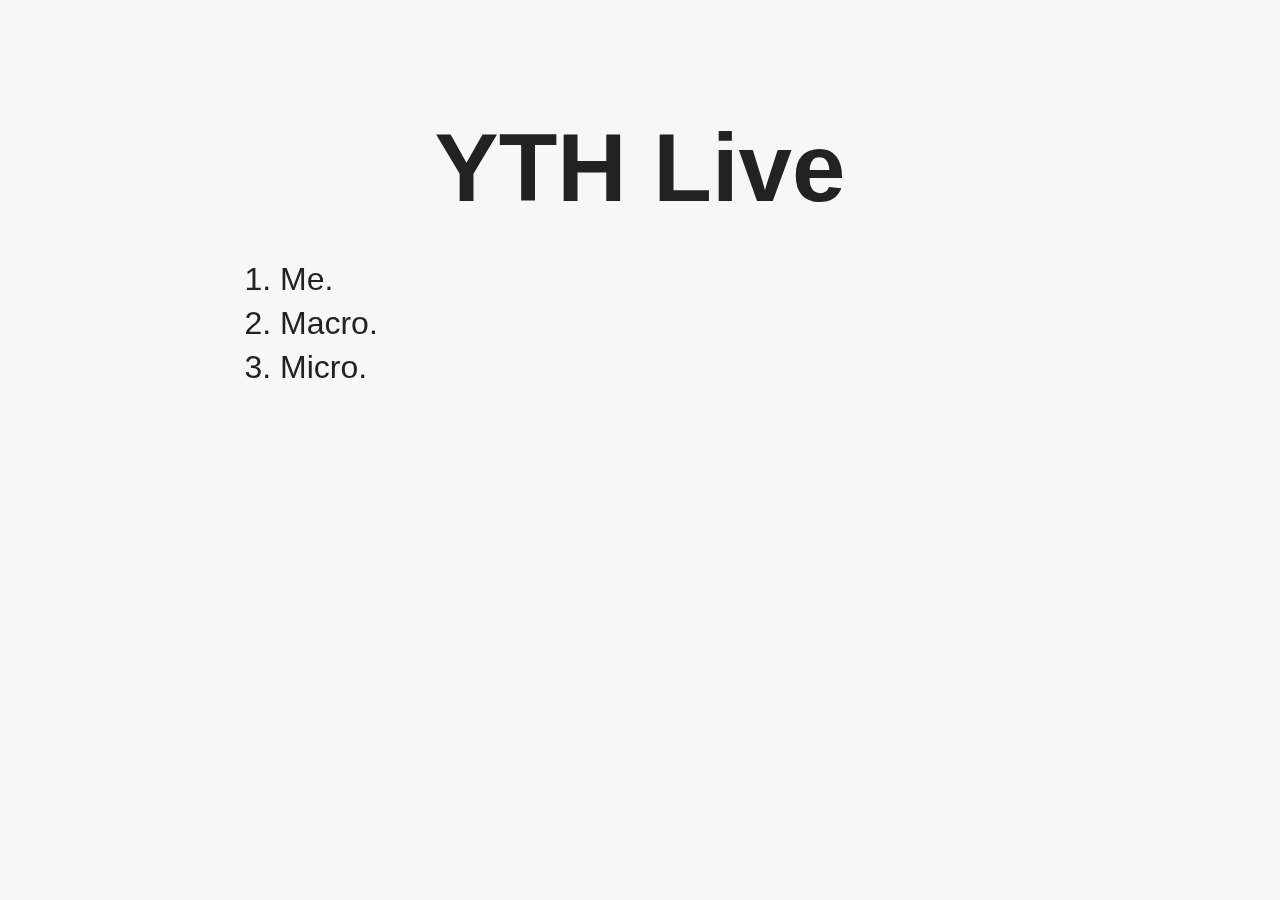
<file: presentations/youth-tech-health/index.html>
<!doctype html>
<html>
<head>
  <meta charset="utf-8">
  <meta name="viewport" content="width=device-width, initial-scale=1.0, maximum-scale=1.0, user-scalable=0">
  <title>YTH Live</title>
  <style type="text/css">
    body {
  font-family: 'Helvetica Neue', Helvetica, Arial, sans-serif;
  color: #222;
  background-color: #f7f7f7;
  font-size: 100%;
}

.slide {
  position: absolute;
  top: 0; bottom: 0;
  left: 0; right: 0;
}

.slide-content {
  width: 800px;
  height: 600px;
  overflow: hidden;
  margin: 80px auto 0 auto;
  padding: 30px;

  font-weight: 200;
  font-size: 200%;
  line-height: 1.375;
}

.controls {
  position: absolute;
  bottom: 20px;
  left: 20px;
}

.arrow {
  width: 0; height: 0;
  border: 30px solid #333;
  float: left;
  margin-right: 30px;

  -webkit-touch-callout: none;
  -webkit-user-select: none;
  -khtml-user-select: none;
  -moz-user-select: none;
  -ms-user-select: none;
  user-select: none;
}

.prev {
  border-top-color: transparent;
  border-bottom-color: transparent;
  border-left-color: transparent;

  border-left-width: 0;
  border-right-width: 50px;
}

.next {
  border-top-color: transparent;
  border-bottom-color: transparent;
  border-right-color: transparent;

  border-left-width: 50px;
  border-right-width: 0;
}

.prev:hover {
  border-right-color: #888;
  cursor: pointer;
}

.next:hover {
  border-left-color: #888;
  cursor: pointer;
}

h1 {
  font-size: 300%;
  line-height: 1.2;
  text-align: center;
  margin: 170px 0 0;
}

h2 {
  font-size: 100%;
  line-height: 1.2;
  margin: 5px 0;
  text-align: center;
  font-weight: 200;
}

h3 {
  font-size: 140%;
  line-height: 1.2;
  border-bottom: 1px solid #aaa;
  margin: 0;
  padding-bottom: 15px;
}

ul {
  padding: 20px 0 0 60px;
  font-weight: 200;
  line-height: 1.375;
}

.author h1 {
  font-size: 170%;
  font-weight: 200;
  text-align: center;
  margin-bottom: 30px;
}

.author h3 {
  font-weight: 100;
  text-align: center;
  font-size: 95%;
  border: none;
}

a {
  text-decoration: none;
  color: #44a4dd;
}

a:hover {
  color: #66b5ff;
}

pre {
  font-size: 60%;
  line-height: 1.3;
}

.progress {
  position: fixed;
  top: 0; left: 0; right: 0;
  height: 3px;
}

.progress-bar {
  width: 0%;
  height: 3px;
  background-color: #b4b4b4;

  -webkit-transition: width 0.05s ease-out;
  -moz-transition: width 0.05s ease-out;
  -o-transition: width 0.05s ease-out;
  transition: width 0.05s ease-out;
}

.hidden {
  display: none;
}

@media (max-width: 850px) {

  body {
    font-size: 70%;
  }

  .slide-content {
    width: auto;
  }

  img {
    width: 100%;
  }

  h1 {
    margin-top: 120px;
  }

  .prev, .prev:hover {
    border-right-color: rgba(135, 135, 135, 0.5);
  }

  .next, .next:hover {
    border-left-color: rgba(135, 135, 135, 0.5);
  }
}

@media (max-width: 480px) {
  body {
    font-size: 50%;
    overflow: hidden;
  }

  .slide-content {
    padding: 10px;
    margin-top: 10px;
    height: 340px;
  }

  h1 {
    margin-top: 50px;
  }

  ul {
    padding-left: 25px;
  }
}

@media print {
  * {
    -webkit-print-color-adjust: exact;
  }

  @page {
    size: letter;
  }

  .hidden {
    display: inline;
  }

  html {
    width: 100%;
    height: 100%;
    overflow: visible;
  }

  body {
    margin: 0 auto !important;
    border: 0;
    padding: 0;
    float: none !important;
    overflow: visible;
    background: none !important;
    font-size: 52%;
  }

  .progress, .controls {
    display: none;
  }

  .slide {
    position: static;
  }

  .slide-content {
    border: 1px solid #222;
    margin-top: 0;
    margin-bottom: 40px;
    height: 3.5in;
    overflow: visible;
  }

  .slide:nth-child(even) {
    /* 2 slides per page */
    page-break-before: always;
  }
}

/*
github.com style (c) Vasily Polovnyov <vast@whiteants.net>
*/

code, pre {
  border: 1px solid #ddd;
  border-radius: 3px;
  overflow: auto;
  padding: 6px 10px;
}

code {
  padding: 0 5px;
}

pre>code {
  margin: 0; padding: 0;
  border: none;
  background: transparent;
}

pre .comment,
pre .template_comment,
pre .diff .header,
pre .javadoc {
  color: #998;
  font-style: italic
}

pre .keyword,
pre .css .rule .keyword,
pre .winutils,
pre .javascript .title,
pre .nginx .title,
pre .subst,
pre .request,
pre .status {
  color: #333;
  font-weight: bold
}

pre .number,
pre .hexcolor,
pre .ruby .constant {
  color: #099;
}

pre .string,
pre .tag .value,
pre .phpdoc,
pre .tex .formula {
  color: #d14
}

pre .title,
pre .id {
  color: #900;
  font-weight: bold
}

pre .javascript .title,
pre .lisp .title,
pre .clojure .title,
pre .subst {
  font-weight: normal
}

pre .class .title,
pre .haskell .type,
pre .vhdl .literal,
pre .tex .command {
  color: #458;
  font-weight: bold
}

pre .tag,
pre .tag .title,
pre .rules .property,
pre .django .tag .keyword {
  color: #000080;
  font-weight: normal
}

pre .attribute,
pre .variable,
pre .lisp .body {
  color: #008080
}

pre .regexp {
  color: #009926
}

pre .class {
  color: #458;
  font-weight: bold
}

pre .symbol,
pre .ruby .symbol .string,
pre .lisp .keyword,
pre .tex .special,
pre .prompt {
  color: #990073
}

pre .built_in,
pre .lisp .title,
pre .clojure .built_in {
  color: #0086b3
}

pre .preprocessor,
pre .pi,
pre .doctype,
pre .shebang,
pre .cdata {
  color: #999;
  font-weight: bold
}

pre .deletion {
  background: #fdd
}

pre .addition {
  background: #dfd
}

pre .diff .change {
  background: #0086b3
}

pre .chunk {
  color: #aaa
}

.slide-content {
  overflow: visible;
}

.bleed {
  width: 100%;
  position: absolute;
  top: 0px;
  left: 0px;
}

ul {
  margin: 0px;
  padding-top: 0px;
  padding-bottom: 0px;
}

p {
  margin-bottom: 0px;
}

h1 {
  margin-top: 0px;
}

.controls { 
  position: fixed;
}
  </style>
</head>
<body>
    <div class="progress">
    <div class="progress-bar"></div>
  </div>

  <div class="slide " id="slide-1">
    <section class="slide-content"><h1 id="yth-live">YTH Live</h1>
<ol>
<li>Me.</li>
<li>Macro.</li>
<li>Micro.</li>
</ol>
</section>
  </div>
  <div class="slide hidden " id="slide-2">
    <section class="slide-content"><h3 id="palantir">Palantir</h3>
<p><img src="media/palantir.png" style="width: 800px;">
via <a href="http://www.palantir.com/2010/04/haiti-effective-recovery-through-analysis/">Palantir</a></p>
</section>
  </div>
  <div class="slide hidden " id="slide-3">
    <section class="slide-content"><h3 id="rand">RAND</h3>
<p><img src="media/oregon.png" style="width: 800px;">
via <a href="http://www.nber.org/oregon/">NBER</a></p>
</section>
  </div>
  <div class="slide hidden " id="slide-4">
    <section class="slide-content"><h3 id="rand">RAND</h3>
<p><img src="media/oregon-doh.jpg" style="width: 800px;">
via <a href="http://www.nber.org/oregon/">NBER</a></p>
</section>
  </div>
  <div class="slide hidden " id="slide-5">
    <section class="slide-content"><h3 id="macro-calfresh">Macro CalFresh</h3>
<p><a href="http://swampland.time.com/2013/12/04/interactive-republicans-more-likely-to-have-constituents-who-use-food-stamps/">Time - SNAP enrollment</a></p>
</section>
  </div>
  <div class="slide hidden " id="slide-6">
    <section class="slide-content"><h3 id="macro-calfresh">Macro CalFresh</h3>
<p><img src="media/fns.png" style="width: 800px;">
via <a href="http://www.fns.usda.gov/sites/default/files/Reaching2010.pdf">FNS</a></p>
</section>
  </div>
  <div class="slide hidden " id="slide-7">
    <section class="slide-content"><h3 id="macro-calfresh">Macro CalFresh</h3>
<p><img src="media/fns-ouch.jpg" style="width: 800px;">
via <a href="http://www.fns.usda.gov/sites/default/files/Reaching2010.pdf">FNS</a></p>
</section>
  </div>
  <div class="slide hidden " id="slide-8">
    <section class="slide-content"><h3 id="disconnect">Disconnect</h3>
<p><img src="media/1235.jpg" style="width: 800px;"></p>
</section>
  </div>
  <div class="slide hidden " id="slide-9">
    <section class="slide-content"><h3 id="micro-calfresh">Micro CalFresh</h3>
<ul>
<li><p><a href="http://codeforamerica.github.io/citizen-onboard/calfresh/#7">Here&#39;s how to apply for CalFresh online</a></p>
</li>
<li><p><a href="http://lippytak.github.io/calfresh/">And here&#39;s what happens after you&#39;re enrolled</a></p>
</li>
</ul>
</section>
  </div>
  <div class="slide hidden " id="slide-10">
    <section class="slide-content"><h3 id="promptly">Promptly</h3>
<p><img src="media/promptly.png" style="width: 800px;"></p>
</section>
  </div>
  <div class="slide hidden " id="slide-11">
    <section class="slide-content"><h1 id="more-">More?</h1>
<p>Join CfA Peer Network at <a href="http://www.codeforamerica.org/cities">www.codeforamerica.org/cities</a></p>
<p>Questions? Reach out <a href="http://www.twitter.com/lippytak">@lippytak</a>.</p>
</section>
  </div>



  <script type="text/javascript">
    /**
 * Returns the current page number of the presentation.
 */
function currentPosition() {
  return parseInt(document.querySelector('.slide:not(.hidden)').id.slice(6));
}


/**
 * Navigates forward n pages
 * If n is negative, we will navigate in reverse
 */
function navigate(n) {
  var position = currentPosition();
  var numSlides = document.getElementsByClassName('slide').length;

  /* Positions are 1-indexed, so we need to add and subtract 1 */
  var nextPosition = (position - 1 + n) % numSlides + 1;

  /* Normalize nextPosition in-case of a negative modulo result */
  nextPosition = (nextPosition - 1 + numSlides) % numSlides + 1;

  document.getElementById('slide-' + position).classList.add('hidden');
  document.getElementById('slide-' + nextPosition).classList.remove('hidden');

  updateProgress();
  updateURL();
  updateTabIndex();
}


/**
 * Updates the current URL to include a hashtag of the current page number.
 */
function updateURL() {
  window.history.replaceState({} , null, '#' + currentPosition());
}


/**
 * Sets the progress indicator.
 */
function updateProgress() {
  var progressBar = document.querySelector('.progress-bar');

  if (progressBar !== null) {
    var numSlides = document.getElementsByClassName('slide').length;
    var position = currentPosition() - 1;
    var percent = (numSlides === 1) ? 100 : 100 * position / (numSlides - 1);
    progressBar.style.width = percent.toString() + '%';
  }
}


/**
 * Removes tabindex property from all links on the current slide, sets
 * tabindex = -1 for all links on other slides. Prevents slides from appearing
 * out of control.
 */
function updateTabIndex() {
  var allLinks = document.querySelectorAll('.slide a');
  var position = currentPosition();
  var currentPageLinks = document.getElementById('slide-' + position).querySelectorAll('a');
  var i;

  for (i = 0; i < allLinks.length; i++) {
    allLinks[i].setAttribute('tabindex', -1);
  }

  for (i = 0; i < currentPageLinks.length; i++) {
    currentPageLinks[i].removeAttribute('tabindex');
  }
}

/**
 * Determines whether or not we are currently in full screen mode
 */
function isFullScreen() {
  return document.fullscreenElement ||
         document.mozFullScreenElement ||
         document.webkitFullscreenElement ||
         document.msFullscreenElement;
}

/**
 * Toggle fullScreen mode on document element.
 * Works on chrome (>= 15), firefox (>= 9), ie (>= 11), opera(>= 12.1), safari (>= 5).
 */
function toggleFullScreen() {
  /* Convenient renames */
  var docElem = document.documentElement;
  var doc = document;

  docElem.requestFullscreen =
      docElem.requestFullscreen ||
      docElem.msRequestFullscreen ||
      docElem.mozRequestFullScreen ||
      docElem.webkitRequestFullscreen.bind(docElem, Element.ALLOW_KEYBOARD_INPUT);

  doc.exitFullscreen =
      doc.exitFullscreen ||
      doc.msExitFullscreen ||
      doc.mozCancelFullScreen ||
      doc.webkitExitFullscreen;

  isFullScreen() ? doc.exitFullscreen() : docElem.requestFullscreen();
}

document.addEventListener('DOMContentLoaded', function () {
  // Update the tabindex to prevent weird slide transitioning
  updateTabIndex();

  // If the location hash specifies a page number, go to it.
  var page = window.location.hash.slice(1);
  if (page) {
    navigate(parseInt(page) - 1);
  }

  document.onkeydown = function (e) {
    var kc = e.keyCode;

    // left, down, H, J, backspace, PgUp - BACK
    // up, right, K, L, space, PgDn - FORWARD
    // enter - FULLSCREEN
    if (kc === 37 || kc === 40 || kc === 8 || kc === 72 || kc === 74 || kc === 33) {
      navigate(-1);
    } else if (kc === 38 || kc === 39 || kc === 32 || kc === 75 || kc === 76 || kc === 34) {
      navigate(1);
    } else if (kc === 13) {
      toggleFullScreen();
    }
  };

  if (document.querySelector('.next') && document.querySelector('.prev')) {
    document.querySelector('.next').onclick = function (e) {
      e.preventDefault();
      navigate(1);
    };

    document.querySelector('.prev').onclick = function (e) {
      e.preventDefault();
      navigate(-1);
    };
  }
});


  </script>
</body>
</html>
</file>
